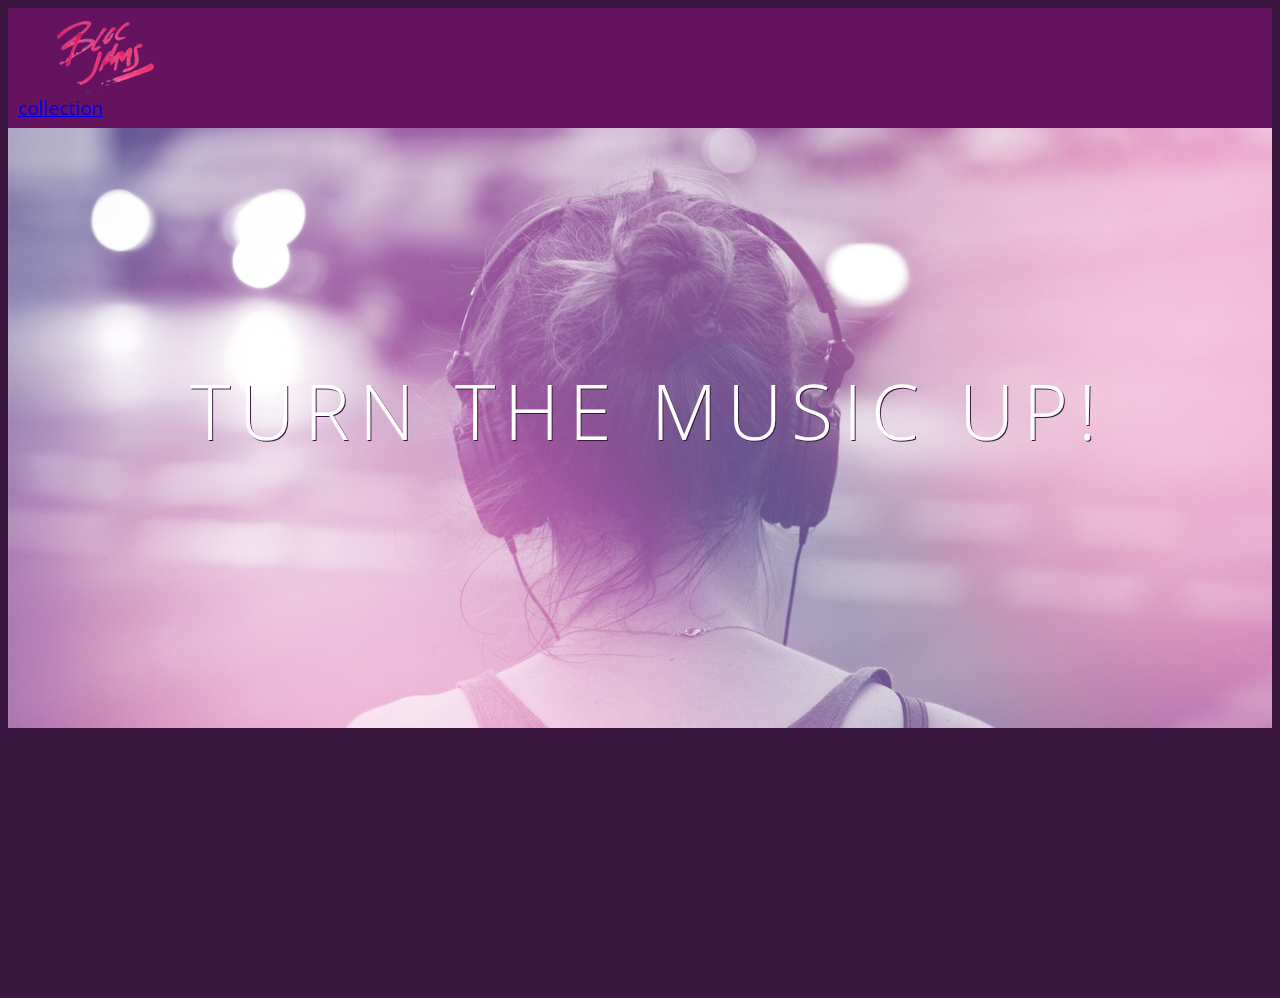
<file: index.html>
<!DOCTYPE html>
<html>
    <head>
        <title>Bloc Jams</title>
        <meta name="viewport" content="width=device-width, initial-scale=1">
        <link rel="stylesheet" type="text/css" href="http://fonts.googleapis.com/css?family=Open+Sans:400,800,600,700,300">
        <link rel="stylesheet" type="text/css" href="http://code.ionicframework.com/ionicons/2.0.1/css/ionicons.min.css">
        <link rel="stylesheet" type="text/css" href="styles/normalize.css">
        <link rel="stylesheet" type="text/css" href="styles/main.css">
        <link rel="stylesheet" type="text/css" href="styles/landing.css">

    </head>
    <body class="landing">
            <nav class="navbar">
                <a href="index.html" class="logo">
                    <img src="assets/images/bloc_jams_logo.png" alt="bloc jams logo">
                </a>
                <div class="links-container">
                    <a href="collection.html" class="navbar-link">collection</a>
                </div>
            </nav>
        <section class="hero-content"> <!-- hero content -->
            <h1 class="hero-title">Turn the music up!</h1>

        </section>
        <section class="selling-points container">
            <div class="point column third">
                <span class="ion-music-note"></span>
                <h5 class="point-title">Choose your music</h5>
                <p class="point-description">The world is full of<span style="font-weight: bold"> Music</span>; why should you have to listen to music that someone else chose?</p>
            </div>
            <div class="point column third">
                <span class="ion-radio-waves"></span>
                <h5 class="point-title">Unlimited, streaming, ad-free</h5>
                <p class="point-description">No arbitrary limits. No distractions.</p>
            </div>
            <div class="point column third">
                <span class="ion-iphone"></span>
                <h5 class="point-title">Mobile enabled</h5>
                <p class="point-description">Listen to your music on the go. This streaming service is available on all mobile platforms</p>
            </div>

        </section>
        <script src="https://code.jquery.com/jquery-2.1.3.min.js"></script>
        <script src="scripts/landing.js"></script>

    </body>
</html>
</file>
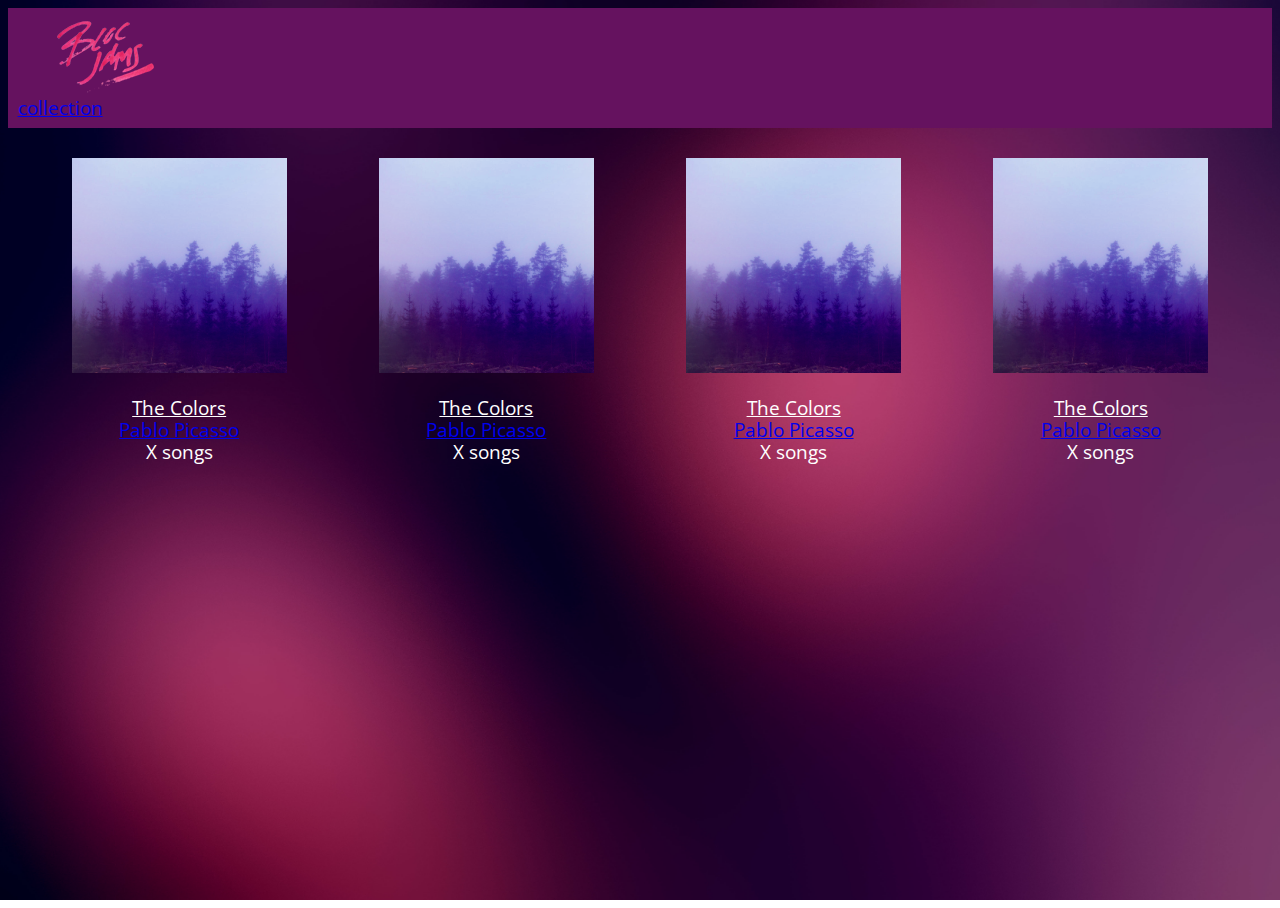
<file: collection.html>
<!DOCTYPE html>
 <html>
     <head>
         <title>Bloc Jams</title>
         <meta name="viewport" content="width=device-width, initial-scale=1">
         <link rel="stylesheet" type="text/css" href="http://fonts.googleapis.com/css?family=Open+Sans:400,800,600,700,300">
         <link rel="stylesheet" type="text/css" href="http://code.ionicframework.com/ionicons/2.0.1/css/ionicons.min.css">
         <link rel="stylesheet" type="text/css" href="styles/normalize.css">
         <link rel="stylesheet" type="text/css" href="styles/main.css">
         <link rel="stylesheet" type="text/css" href="styles/collection.css">
     </head>
     <body class="collection">
         <nav class="navbar">
                <a href="index.html" class="logo">
                    <img src="assets/images/bloc_jams_logo.png" alt="bloc jams logo">
                </a>
                <div class="links-container">
                    <a href="collection.html" class="navbar-link">collection</a>
                </div>
            </nav>
         <section class="album-covers container clearfix">
             <div class="collection-album-container column fourth">
                <img src="assets/images/album_covers/01.png"/>
                <div class="collection-album-info caption">
                    <p>
                        <a class="album-name" href="album.html">The Colors</a>
                        <br/>
                        <a href="album.html">Pablo Picasso</a>
                        <br/>
                        X songs
                        <br/>
                    </p>
                 </div>
             </div>
             <div class="collection-album-container column fourth">
                <img src="assets/images/album_covers/01.png"/>
                <div class="collection-album-info caption">
                    <p>
                        <a class="album-name" href="#">The Colors</a>
                        <br/>
                        <a href="#">Pablo Picasso</a>
                        <br/>
                        X songs
                        <br/>
                    </p>
                 </div>
             </div>
                <div class="collection-album-container column fourth">
             <img src="assets/images/album_covers/01.png"/>
             <div class="collection-album-info caption">
                 <p>
                     <a class="album-name" href="#">The Colors</a>
                     <br/>
                     <a href="#">Pablo Picasso</a>
                     <br/>
                     X songs
                     <br/>
                 </p>
             </div>
         </div>
         <div class="collection-album-container column fourth">
             <img src="assets/images/album_covers/01.png"/>
             <div class="collection-album-info caption">
                 <p>
                     <a class="album-name" href="#">The Colors</a>
                     <br/>
                     <a href="#">Pablo Picasso</a>
                     <br/>
                     X songs
                     <br/>
                 </p>
             </div>
         </div>
         </section>
         <script src="scripts/collection.js"></script>
     </body>
 </html>
</file>
<file: styles/main.css>
*, *::before, *::after {
     -moz-box-sizing: border-box;
     -webkit-box-sizing: border-box;
     box-sizing: border-box;
}

html {
    height: 100%;
    font-size: 100%
}

body {
    font-family: "Open Sans";
    color: white;
    min-height: 100%;
    
}

body.landing {
    background-color: rgb(58,23,63);
}

.navbar {
    padding: .5rem;
    background-color: rgb(101,18,95);
}

.navbar .logo {
    position: relative;
    left: 2rem;
}

.container {
    margin: 0 auto;
    max-width: 64rem;
}


@media (min-width: 640px) {
    html {font-size: 112%; }
}
.column {
    float: left;
    padding-left: 1rem;
    padding-right: 1rem;
    
}

.column.full { width: 100%}
.column.two-thirds { width: 66.7%}
.column.half { width: 50%}
.column.third { width: 33.3%}
.column.fourth { width: 25%;}
.column.flow-opposite { float: right;}


@media (min-width: 1024px){
    html{font-size: 120%;}
     
}
</file>
<file: styles/landing.css>
body.landing {
    background-color: rgb(58,23,63);
}

.hero-content {
    positive: relative;
    min-height: 600px;
    background-image: url(../assets/images/bloc_jams_bg.jpg);
    background-repeat: no-repeat;
    background-position: center center;
    background-size: cover;
}
.hero-content .hero-title {
    position: absolute;
    top: 40%;
    -webkit-transform: translateY(-50%);
    -moz-transform: translateY(-50%);
    -ms-transform: translateY(-50%);
    transform: translateY(-50%);
    width: 100%;
    text-align: center;
    font-size: 4rem;
    font-weight: 300;
    text-transform: uppercase;
    letter-spacing: .5rem;
    text-shadow: 1px 1px 0px rgb(58,23,63);
    
}

.selling-points {
    position: relative;
    
}

.point { 
    position: relative;
    padding: 2rem;
    text-align: center;
    opacity: 0;
    -webkit-transform: scaleX(0.5) translateY(20rem);
    -moz-transform: scaleX(0.5) translateY(20rem);
    transform: scaleX(0.5) translateY(20rem);
    -webkit-transition: all 3s ease 1s;
    -moz-transition: all 3s ease 1s;
    transition: all 3s ease 1s;
    -webkit-transition-delay: 1s;
    -moz-transition-delay: 1s;
    transition-delay: 1s;
    -webkit-transform: rotate(180deg);
    transform: rotate(180deg);
}

.point .point-title {
    font-size: 1.25rem;
    
}

.ion-music-note,
.ion-radio-waves,
.ion-iphone {
    color: rgb(233,50,117);
    font-size: 5rem;
    
}
</file>
<file: styles/collection.css>
body.collection{
    background-image: url(../assets/images/blurred_backgrounds/blur_bg_2.jpg);
    background-repeat: no-repeat;
    background-attachment: fixed;
    background-position: center center;
    background-size: cover;
    
}

.album-covers {
    position: relative;
    
}

.collection-album-container{
    position: relative;
    margin-top: 30px;
    margin-bottom: 20px;
    text-align: center;
    
}

.collection-album-container .caption {
    margin-top: 10px;
    
    
}
collection-album-container .caption p {
    font-size: 1rem;
    font-weight: 300;
    color: rgba(255,255,255,.6);
    
}

.collection-album-container .caption p a.album-name {
    color: white;
}

.collection-album-container img {
    width: 80%;
    
}
</file>
